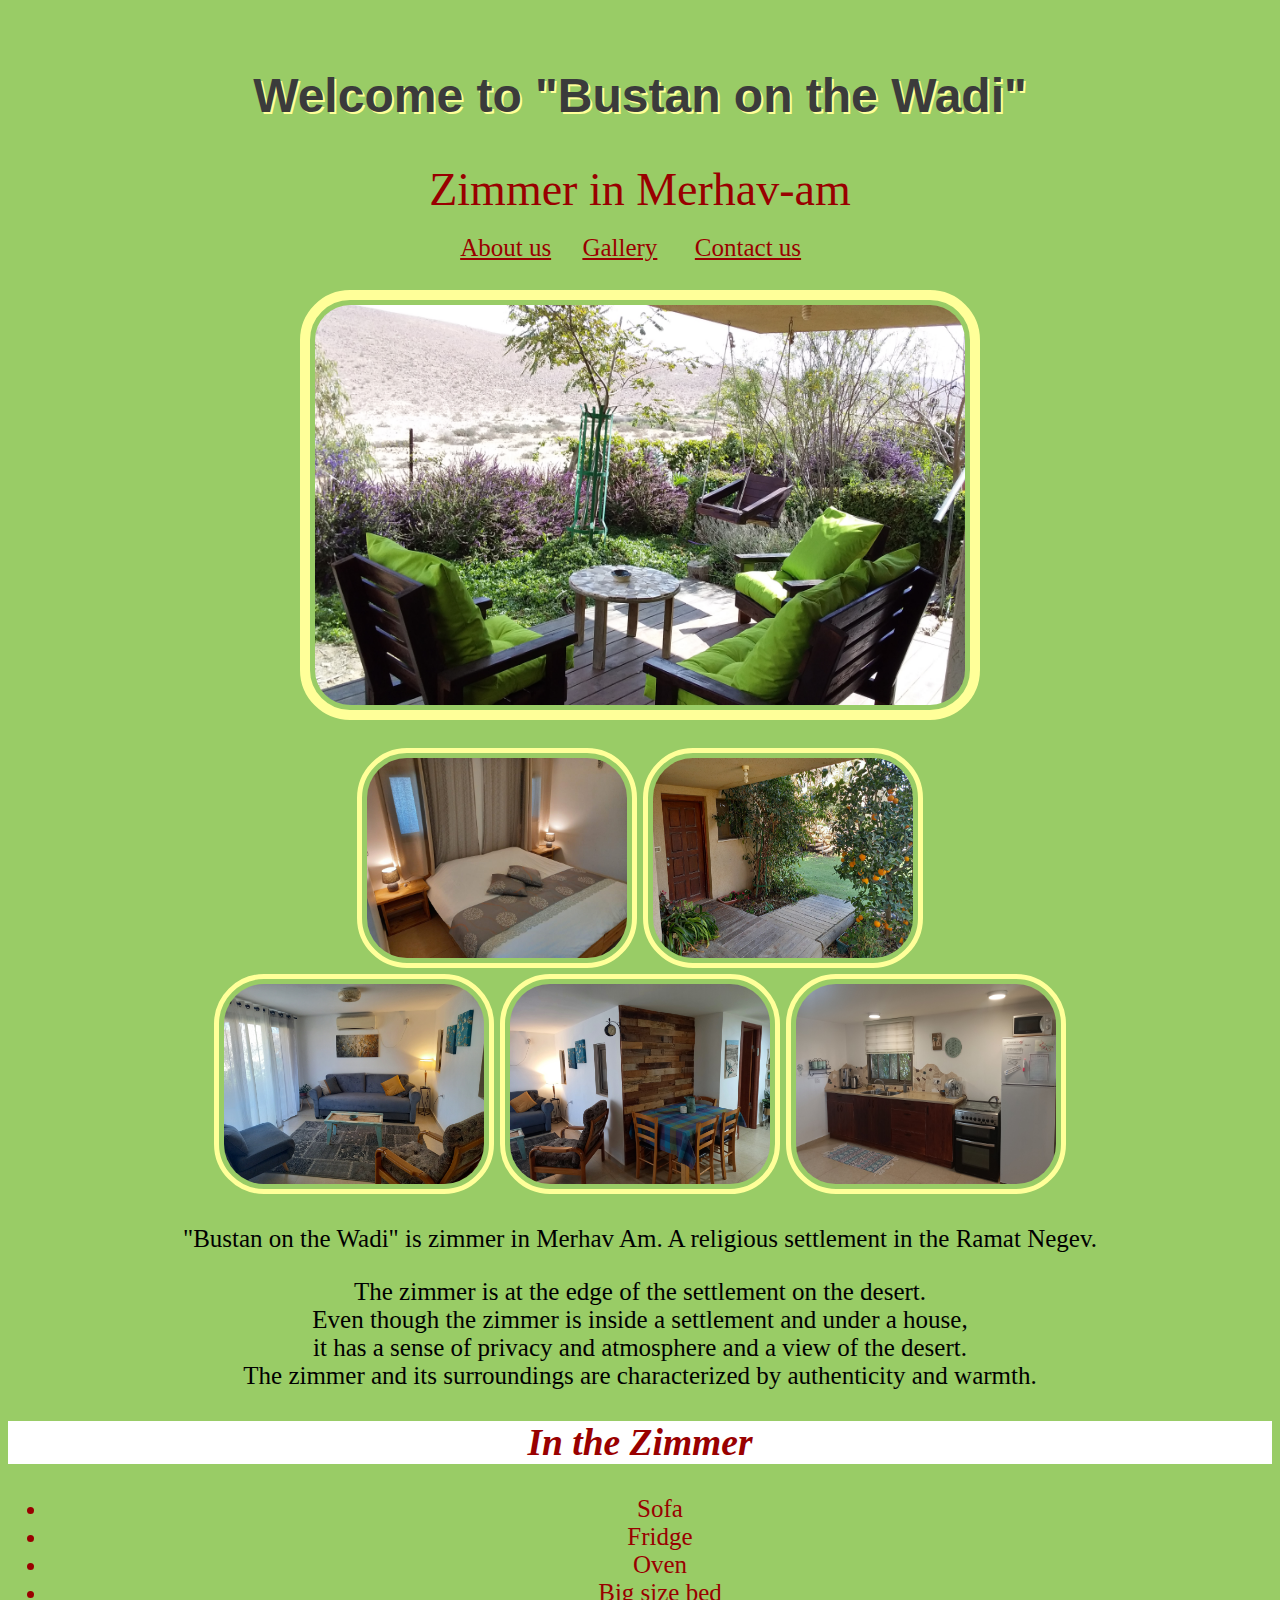
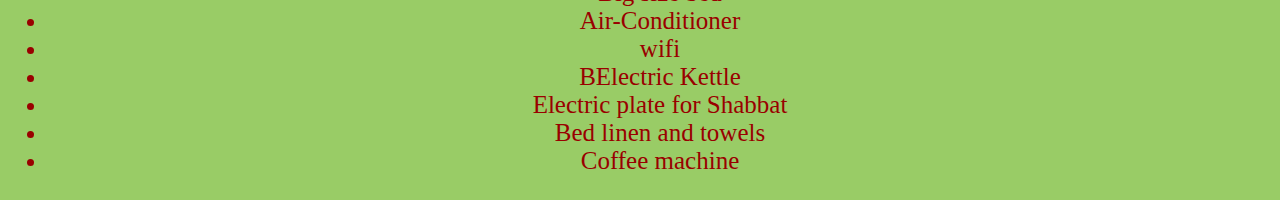
<file: index.html>
<html>
<head>
	<title>Bustan Al Hawadi</title>
<link rel="stylesheet" href="styles.css">
</head>

	<body>
		<br/>
		<h1 style= "font-family: 'Montserrat', sans-serif;
        font-size: 3rem;
        font-weight: 700;
        text-align: center;
        color: #3b3b3b;
        text-shadow: 2px 2px #FFFF99;"> <b>Welcome to "Bustan on the Wadi"</b></h1>
		
				<h1 id="metatle" >Zimmer in  Merhav-am</h1>
				
				<a style="color:#990000"href= "about.html" >About us</a>&nbsp;&nbsp;&nbsp;&nbsp;	
			<a style="color:#990000"; href= "gallery.html" >Gallery</a> &nbsp;&nbsp;&nbsp;&nbsp;		
			<a style="color:#990000"; href= "contact.html" >Contact us</a> &nbsp;&nbsp;
			<br>
			<br>
			<img class="nicepic" src="images/out.jpg"/> <br>
			<br>
			
			<img  src="images/bedroom.jpg"/> 
			<img  src="images/knisa2.jpg"/><br>
			<img  src="images/salon.jpg"/> 
			<img  src="images/pinat.jpg"/>
			<img  src="images/mitbah2.jpg"/>
	
		</ul>
		<p>"Bustan on the Wadi" is zimmer in Merhav Am. A religious settlement in the Ramat Negev. <br></p>

		<p>The zimmer is at the edge of the settlement on the desert.<br> Even though the zimmer is inside a settlement and under a house,<br> it has a sense of privacy and atmosphere and a view of the desert.
		<br>The zimmer and its surroundings are characterized by authenticity and warmth.<br>
		 
		
		
		<h2 style="color:#990000; background:white";><i>In the Zimmer</i></h2>
			<ul><span style="color:#990000; background:white";>
			<li>Sofa</li>
			<li>Fridge</li>
			<li>Oven</li>
			<li>Big size bed</li>
			<li>Air-Conditioner</li>
			<li>wifi</li>
			<li>BElectric Kettle</li>
			<li>Electric plate for Shabbat</li>
			<li>Bed linen and towels</li>
			<li>Coffee machine</li></span> 

	
	
		
	</body>
</html>
</file>
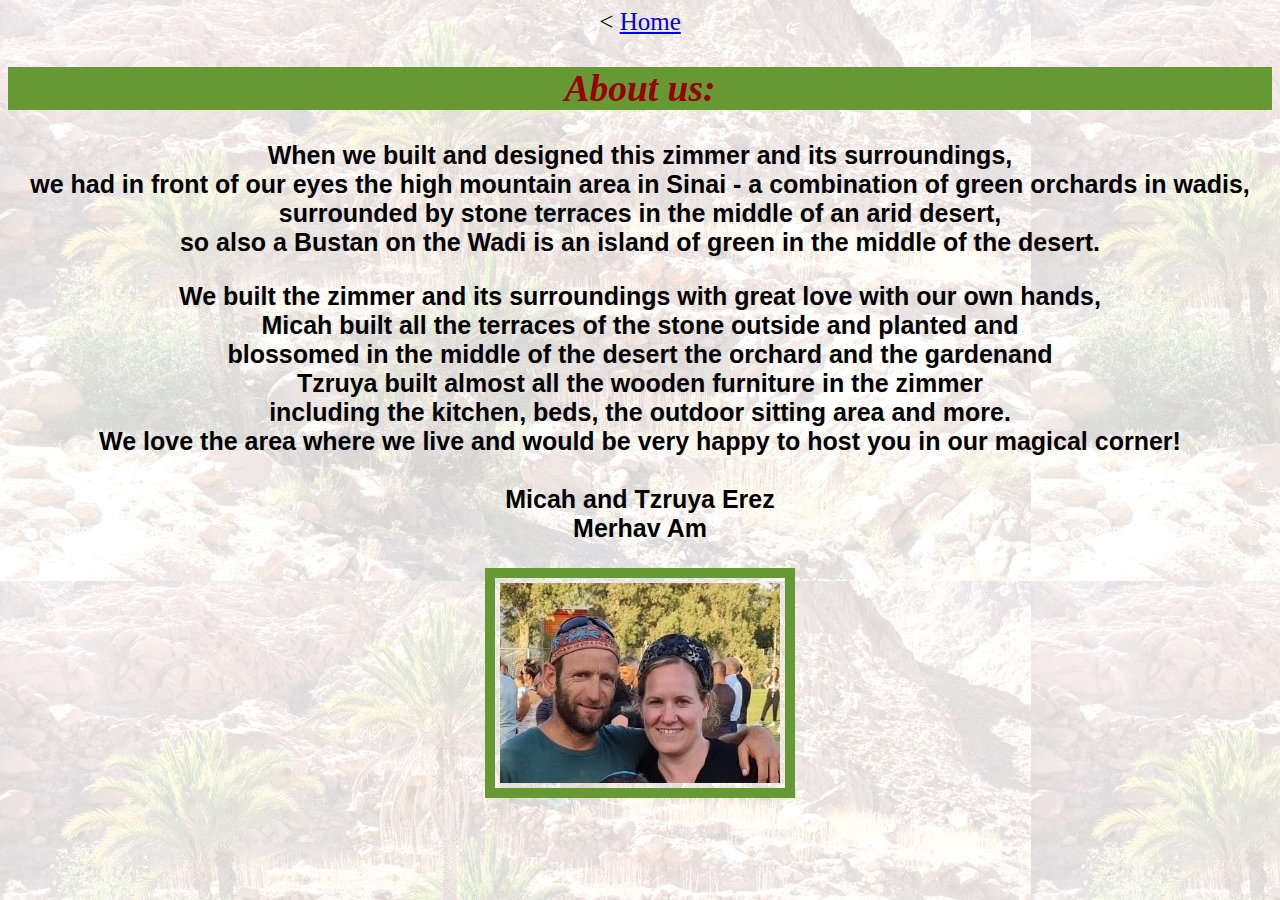
<file: about.html>
<<html>
<a href="index.html">Home</a
<head>
<link rel="stylesheet" href="styles.css">

	<body style="background-image:url(images/reka.jpg)">
	
		<h2 style="color:#990000; background:#669933";><i>About us:</i></h2>
		
		 <h3 style="color:black;;font-size:25px;font-family:Sans-serif"> When we built and designed this zimmer and its surroundings, <br>we had in front of our eyes the high mountain area in  <b>Sinai</b> - a combination of green orchards in wadis,<br> surrounded by stone terraces in the middle of an arid desert,<br> so also a Bustan on the Wadi is an island of green in the middle of the desert.
            <p> We built the zimmer and its surroundings with great love with our own hands,<br> Micah built all the terraces of the stone outside and planted and<br> blossomed in the middle of the desert the orchard and the gardenand <br> Tzruya built almost all the wooden furniture in the zimmer<br> including the kitchen, beds, the outdoor sitting area and more.
             <br>We love the area where we live and would be very happy to host you in our magical corner! <br>
             <br> Micah and Tzruya Erez <br>Merhav Am</h3></p>
			<img class="us" src="images/us45.jpg"/> 
		

	</body>	
</head>
</html>
</file>
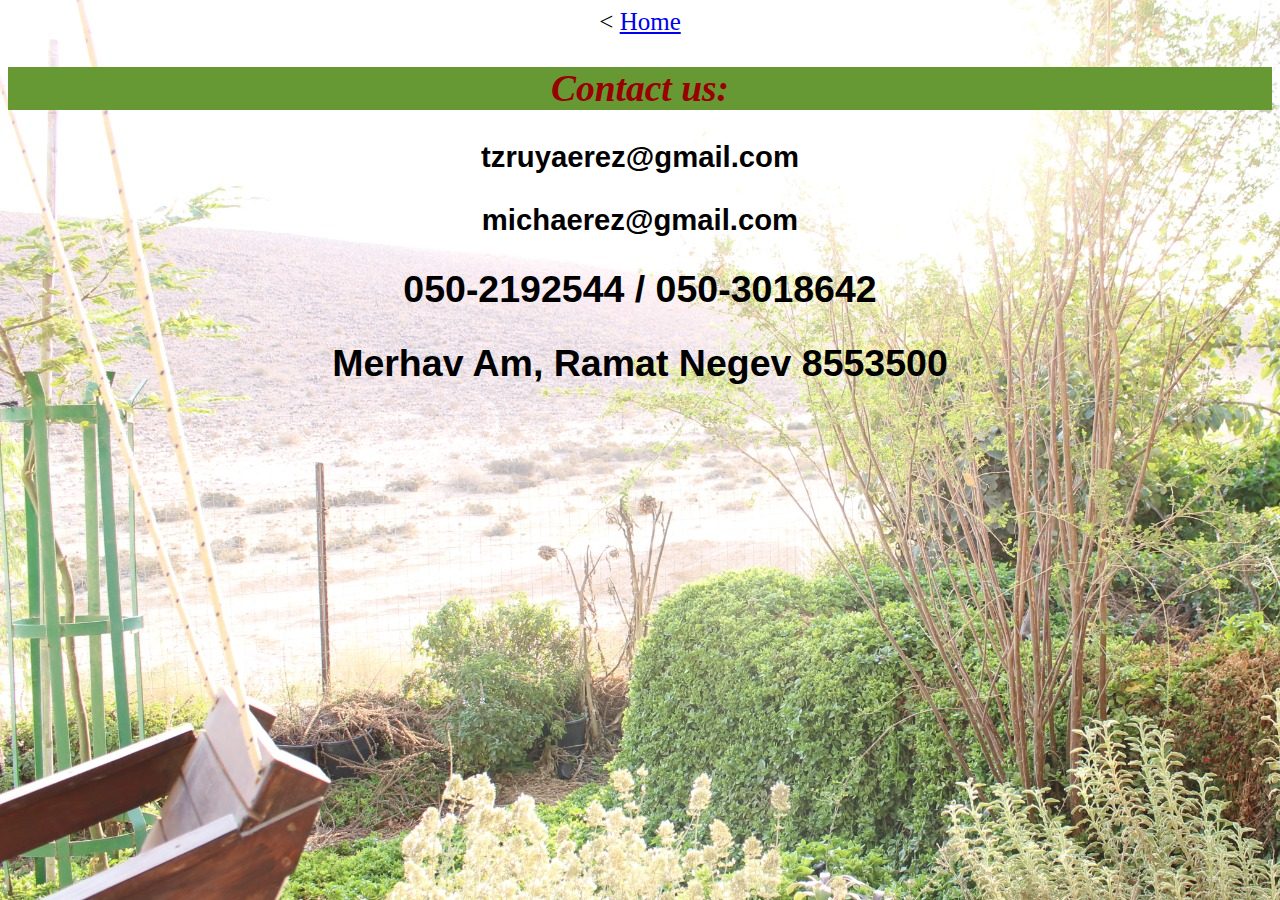
<file: contact.html>
<<html>
<link rel="stylesheet" href="styles.css">
<a href="index.html">Home</a>

	<body style="background-image:url(images/17.jpg)">

	<h2 style="color:#990000; background:#669933";><i>Contact us:</i></h2>
		<h3 style="color:rad;background:white-space;font-family:Sans-serif" >tzruyaerez@gmail.com</h3>	
		<h3 style="color:rad;background:white-space;font-family:Sans-serif" >michaerez@gmail.com</h3>	
		<h2 style="color:rad;background:white-space;font-family:Sans-serif" >050-2192544 / 050-3018642</h2>	

		<h2 style="color:rad;background:white-space;font-family:Sans-serif" >Merhav Am, Ramat Negev 8553500</h2>			

	</body>
</html>
</file>
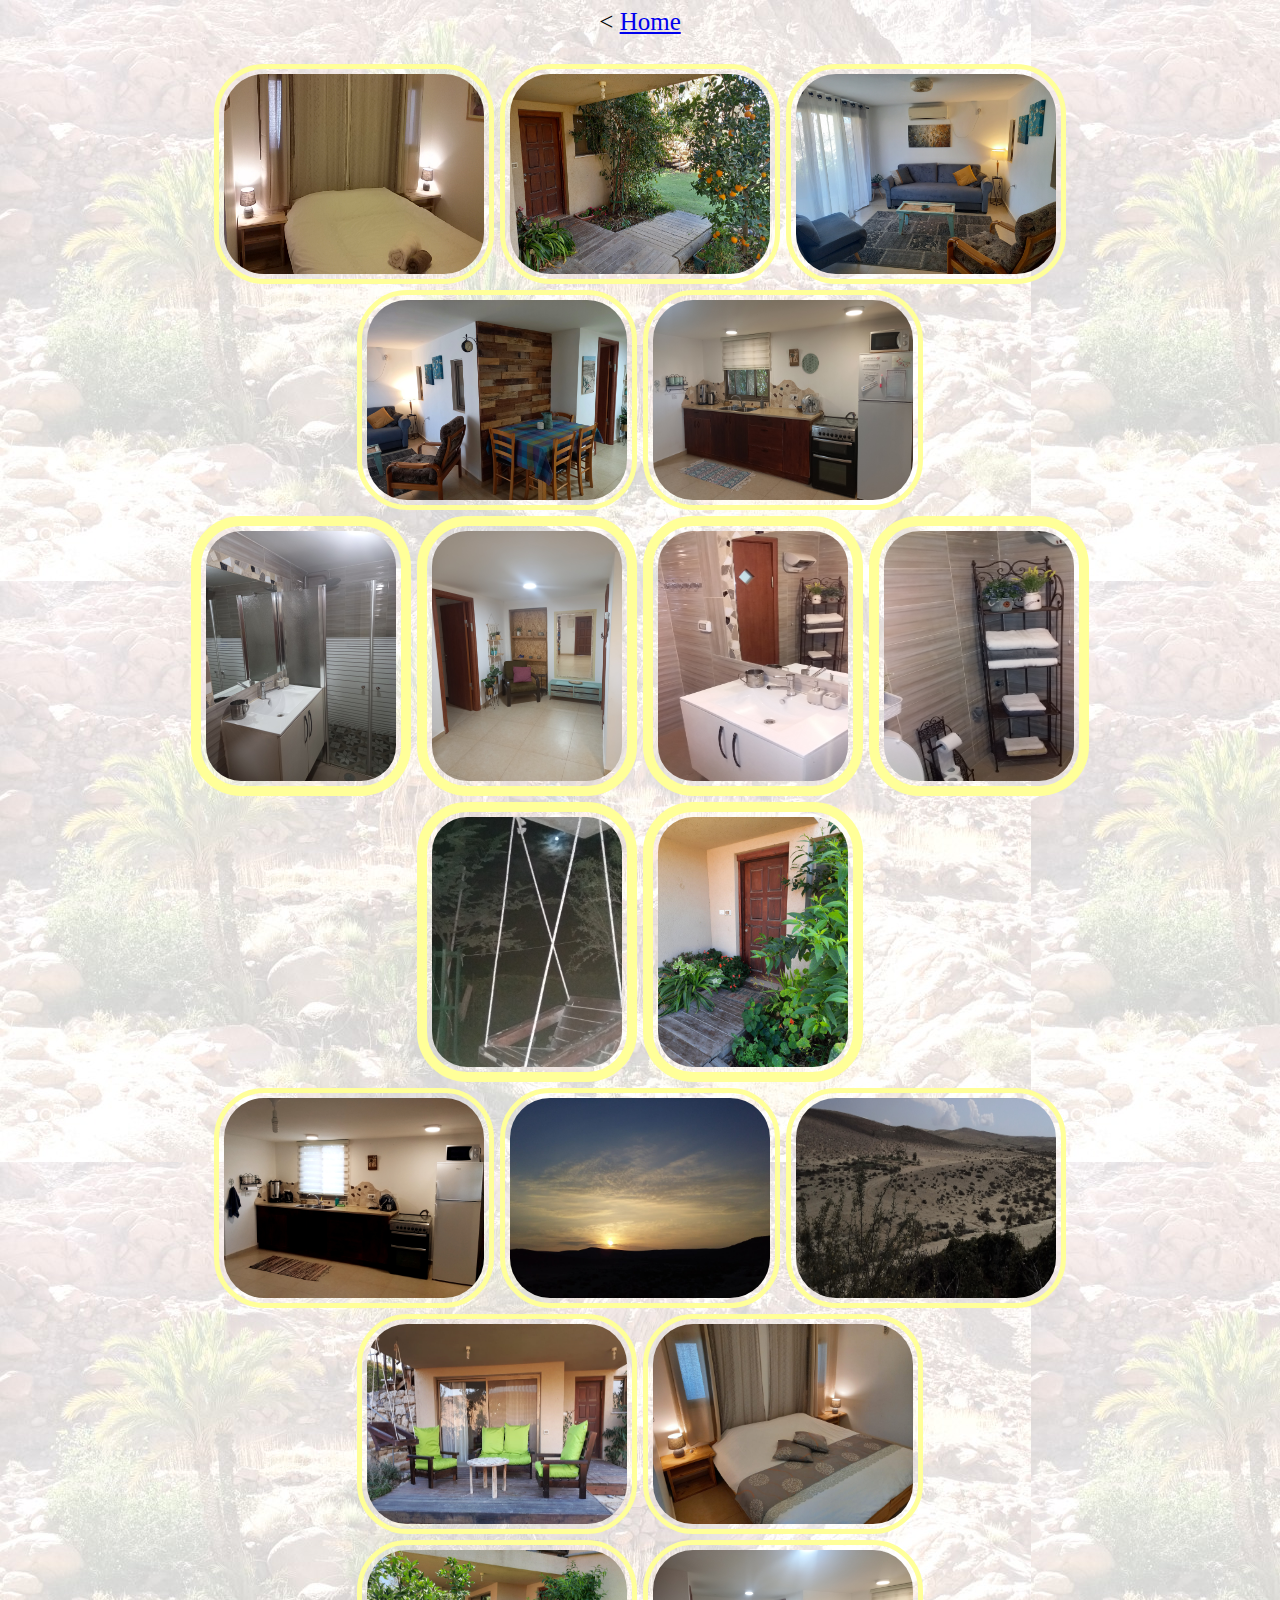
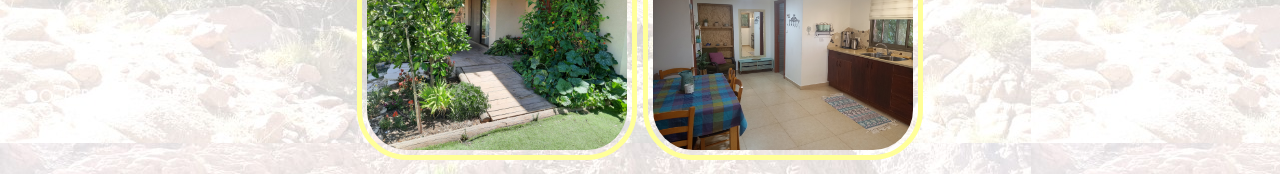
<file: gallery.html>
<<html>
<link rel="stylesheet" href="styles.css">

<a href="index.html">Home</a>
<br>
<br>

	<body style="background-image:url(images/reka.jpg)">
			
			<img  src="images/12.jpg"/> 
			<img  src="images/knisa2.jpg"/>
			<img  src="images/salon.jpg"/><br> 
			<img  src="images/pinat.jpg"/>
			<img  src="images/mitbah2.jpg"/><br>	
			<img  class="gova" src="images/1.jpg"/> 
			<img  class="gova" src="images/2.jpg"/>
			<img  class="gova" src="images/3.jpg"/> 
			<img  class="gova"src="images/4.jpg"/><br>
			<img  class="gova" src="images/5.jpg"/>
			<img  class="gova"src="images/6.jpg"/><br>
			<img  src="images/7.jpg"/> 
			<img  src="images/8.jpg"/>
			<img  src="images/9.jpg"/><br> 
			<img  src="images/10.jpg"/> 
			<img  src="images/bedroom.jpg"/><br> 
			<img  src="images/11.jpg"/>
			<img  src="images/mitbah.jpg"/>
	</body>
	
</html>
</file>
<file: styles.css>
body {
	font-size:25px;
	text-align:center;
	background:#99CC66
	}



img 
	{border: 5px solid #FFFF99;
	border-radius:50px;
	padding: 5px;
	width: 260px;
	height:200px;


}
.nicepic {
		width:650px;
		height:400px;
		border:10px solid  #FFFF99;
}
	#metatle {
		margin: 1em 0 0.5em 0;
		color: #990000;
		font-weight: normal;
		font-family:Cursive; 
		font-size: 46px;
		line-height: 42px;
	
	}
	.gova {
		width:190px;
		height:250px;
		border:10px solid  #FFFF99;
	}
	
	.us {border: 0px ;
		border-radius:0px;
		border:10px solid  #669933;
		width: 280px;
		height:200px;

	}
</file>
